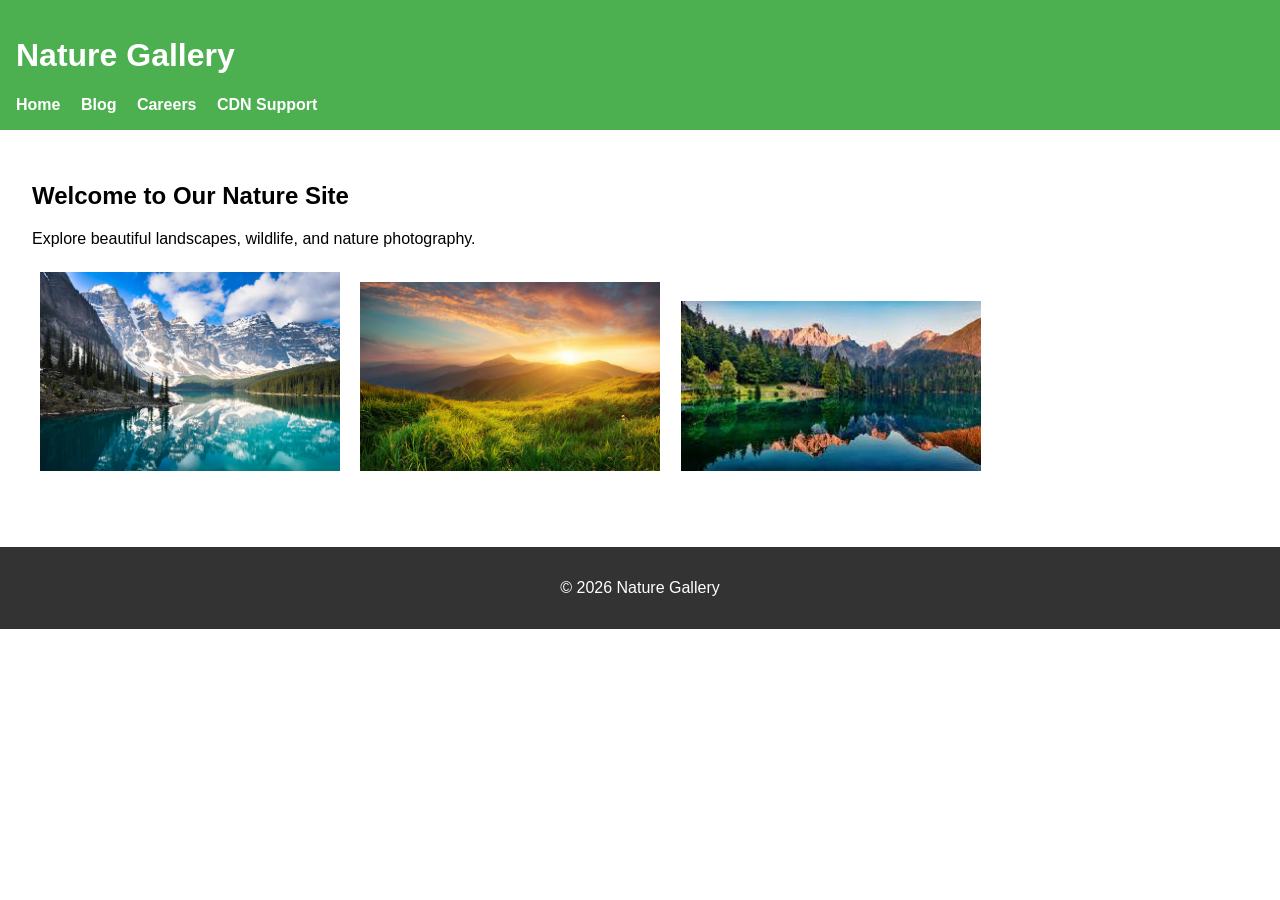
<file: index.html>
<!DOCTYPE html>
<html lang="en">
<head>
    <meta charset="UTF-8">
    <title>Nature Home</title>
    <link rel="stylesheet" href="css/style.css">
</head>
<body>
    <header>
        <h1>Nature Gallery</h1>
        <nav>
            <a href="index.html">Home</a>
            <a href="blog.html">Blog</a>
            <a href="careers.html">Careers</a>
			<a href="CDNSupport.html">CDN Support</a>
        </nav>
    </header>

    <main>
        <h2>Welcome to Our Nature Site</h2>
        <p>Explore beautiful landscapes, wildlife, and nature photography.</p>
        <div class="gallery">
            <img src="images/nature1.jpg" alt="Nature 1">
            <img src="images/nature2.jpg" alt="Nature 2">
            <img src="images/nature3.jpg" alt="Nature 3">
        </div>
		<div>



<!-- trigger rebuild part 2 -->
		</div>
    </main>

    <footer>
        <p>&copy; 2026 Nature Gallery</p>
    </footer>
</body>
</html>
</file>
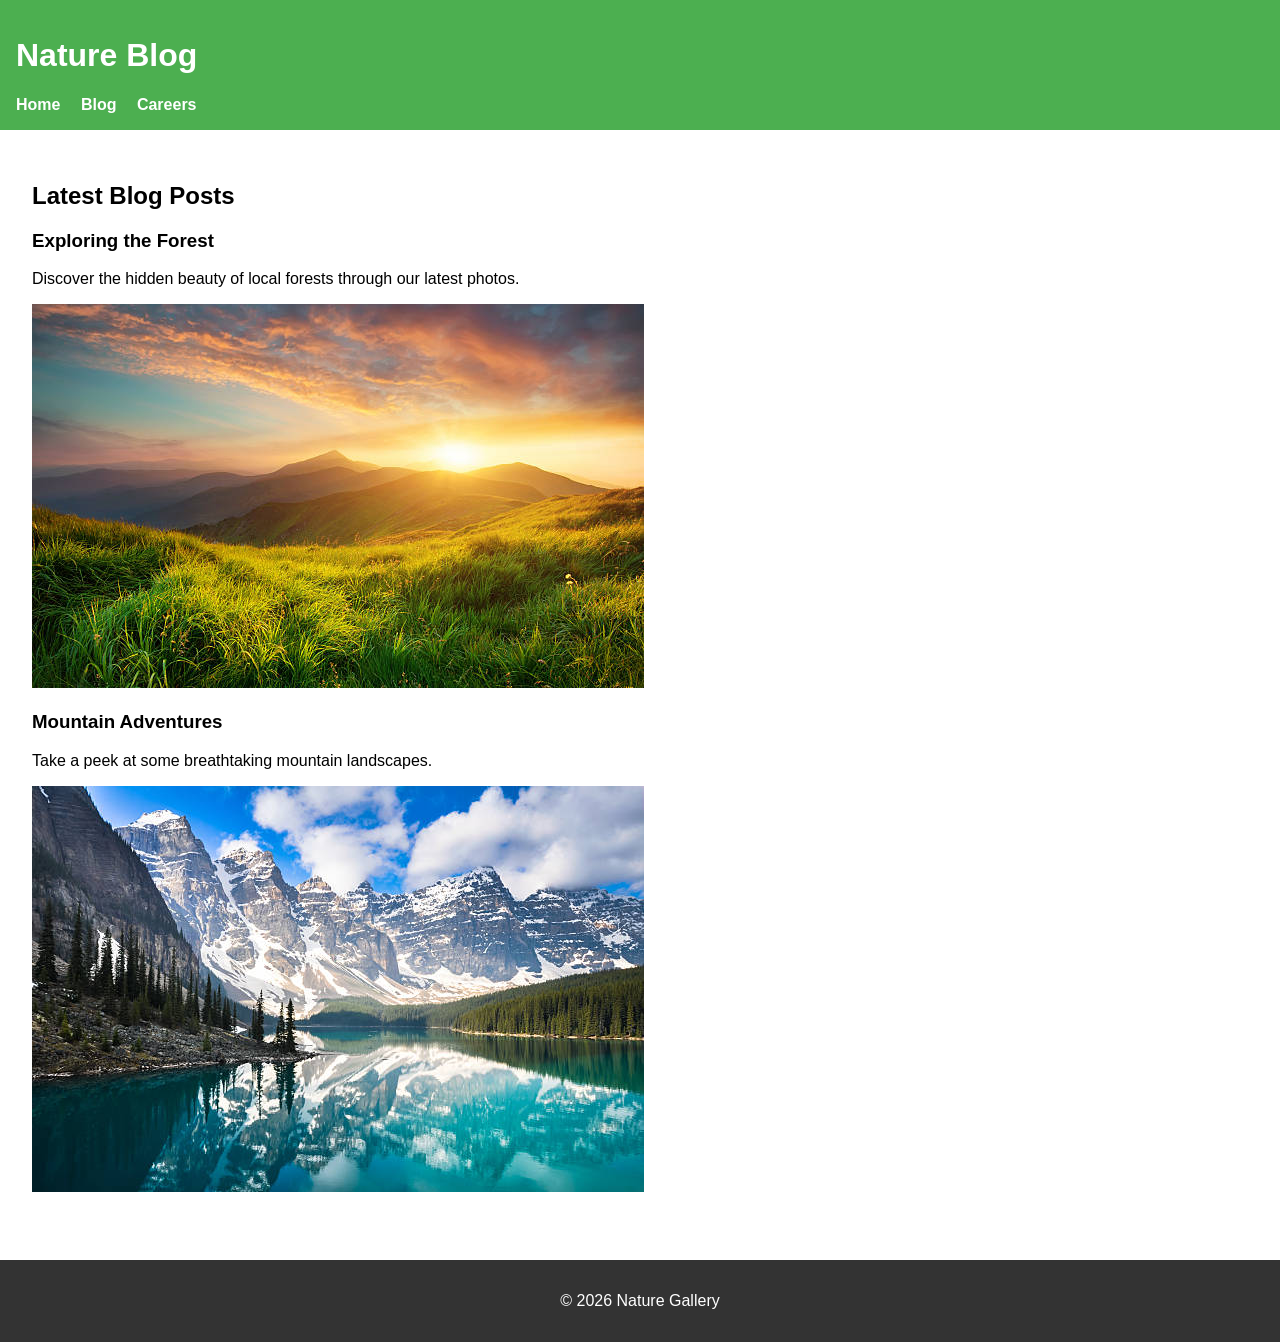
<file: blog.html>
<!DOCTYPE html>
<html lang="en">
<head>
    <meta charset="UTF-8">
    <title>Blog - Nature Site</title>
    <link rel="stylesheet" href="css/style.css">
</head>
<body>
    <header>
        <h1>Nature Blog</h1>
        <nav>
            <a href="index.html">Home</a>
            <a href="blog.html">Blog</a>
            <a href="careers.html">Careers</a>
        </nav>
    </header>

    <main>
        <h2>Latest Blog Posts</h2>
        <article>
            <h3>Exploring the Forest</h3>
            <p>Discover the hidden beauty of local forests through our latest photos.</p>
            <img src="images/nature2.jpg" alt="Forest">
        </article>
        <article>
            <h3>Mountain Adventures</h3>
            <p>Take a peek at some breathtaking mountain landscapes.</p>
            <img src="images/nature1.jpg" alt="Mountain">
        </article>
    </main>

    <footer>
        <p>&copy; 2026 Nature Gallery</p>
    </footer>
</body>
</html>
</file>
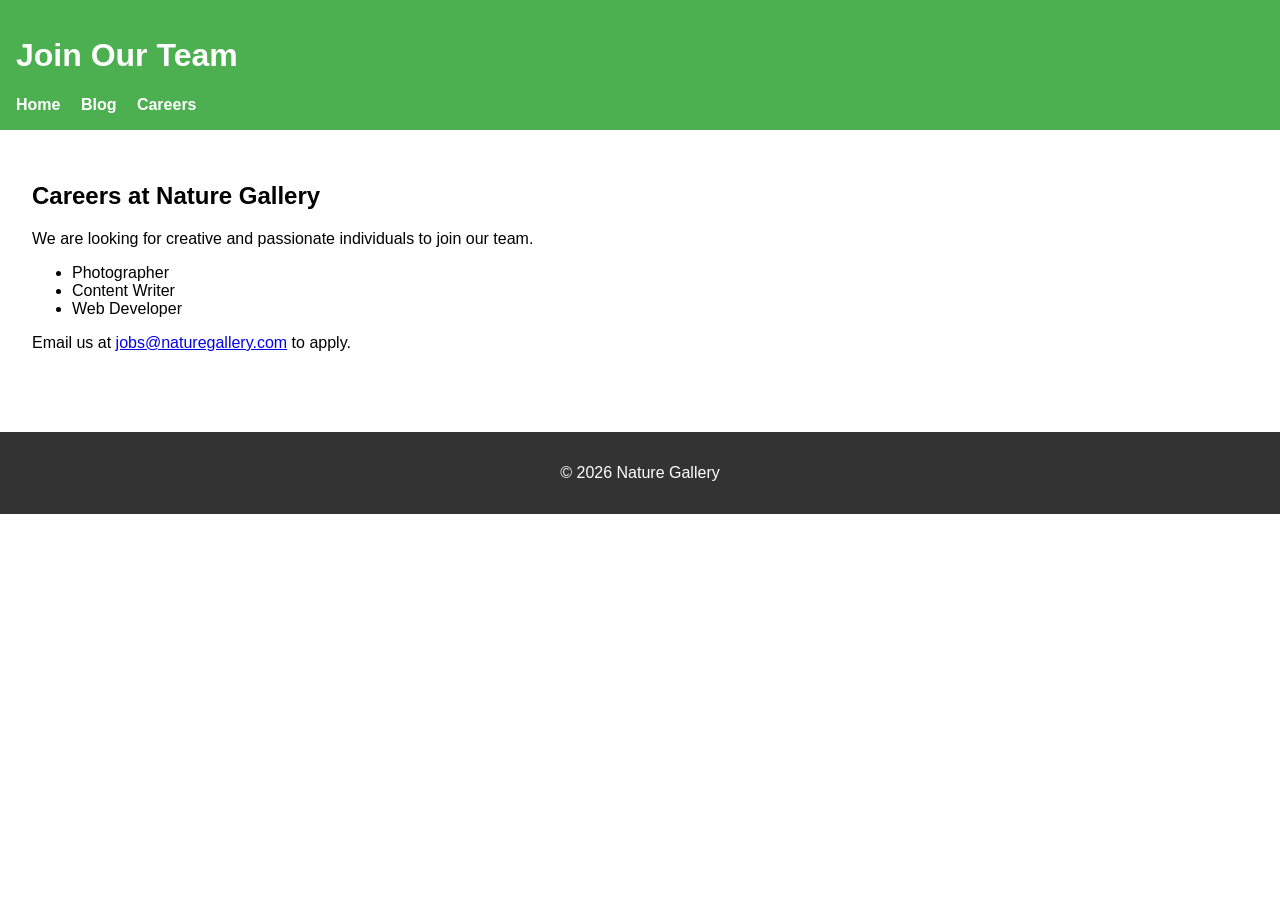
<file: careers.html>
<!DOCTYPE html>
<html lang="en">
<head>
    <meta charset="UTF-8">
    <title>Careers - Nature Site</title>
    <link rel="stylesheet" href="css/style.css">
</head>
<body>
    <header>
        <h1>Join Our Team</h1>
        <nav>
            <a href="index.html">Home</a>
            <a href="blog.html">Blog</a>
            <a href="careers.html">Careers</a>
        </nav>
    </header>

    <main>
        <h2>Careers at Nature Gallery</h2>
        <p>We are looking for creative and passionate individuals to join our team.</p>
        <ul>
            <li>Photographer</li>
            <li>Content Writer</li>
            <li>Web Developer</li>
        </ul>
        <p>Email us at <a href="mailto:jobs@naturegallery.com">jobs@naturegallery.com</a> to apply.</p>
    </main>

    <footer>
        <p>&copy; 2026 Nature Gallery</p>
    </footer>
</body>
</html>
</file>
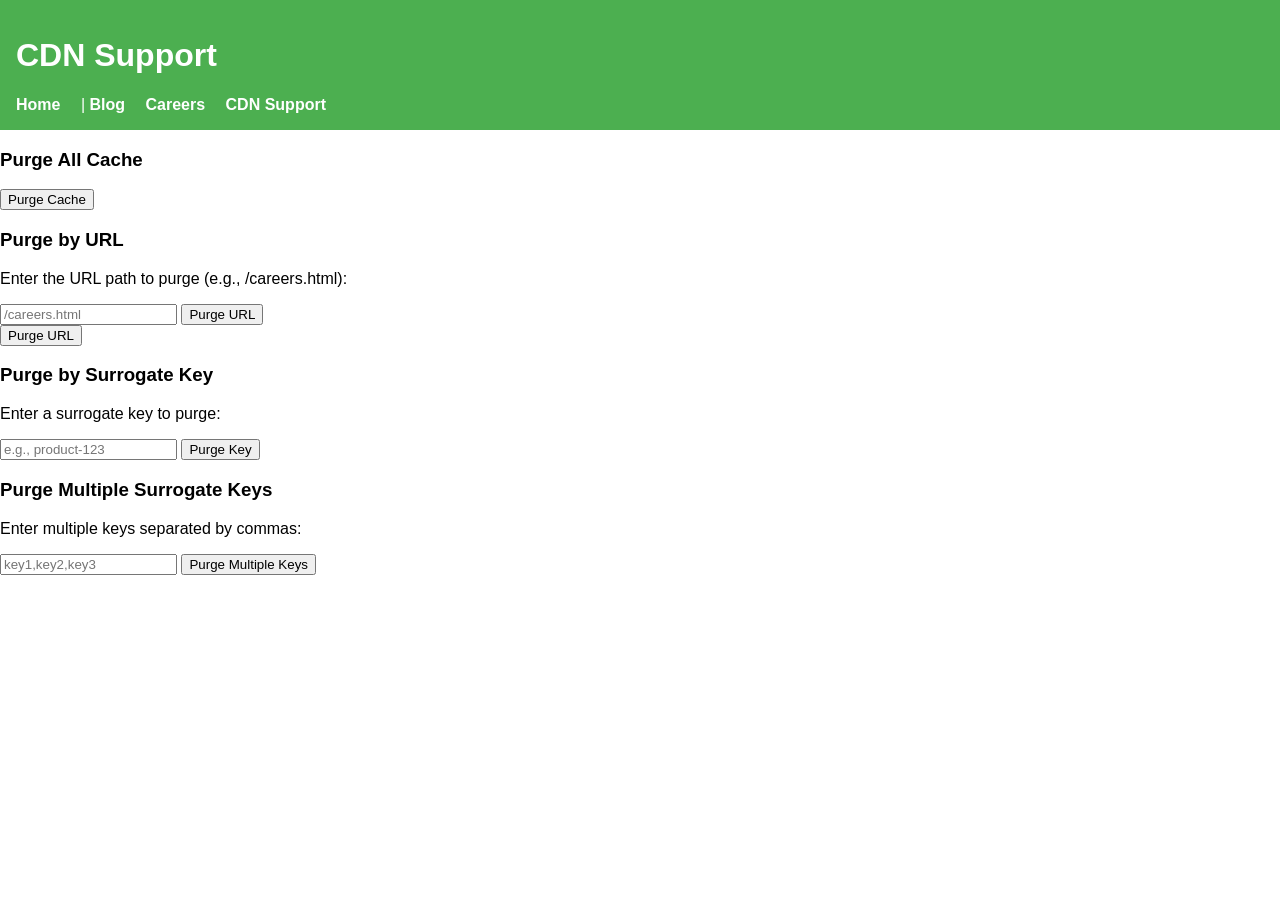
<file: CDNSupport.html>
<!DOCTYPE html>
<html lang="en">
<head>
    <meta charset="UTF-8">
    <meta name="viewport" content="width=device-width, initial-scale=1.0">
    <title>CDN Support</title>
    <link rel="stylesheet" href="css/style.css"> <!-- your existing CSS -->
</head>
<body>
    <header>
        <h1>CDN Support</h1>
        <nav>
            <a href="index.html">Home</a> |
			<a href="blog.html">Blog</a>
            <a href="careers.html">Careers</a>
            <a href="CDNSupport.html">CDN Support</a>
        </nav>
    </header>
	<h3>Purge All Cache</h3>

		<button onclick="purgeCache()">Purge Cache</button>
	<script>
function purgeCache() {
  fetch("https://fastly-purge-api.ivan7479.workers.dev/?key=Purge", {
    method: "POST"
  })
  .then(res => res.json())
  .then(data => {
    alert("Cache purged successfully!");
    console.log(data);
  })
  .catch(err => {
    alert("Error purging cache");
    console.error(err);
  })
  body: JSON.stringify({
    type: "url",
    path
});
}
</script>
<h3>Purge by URL</h3>
<p>Enter the URL path to purge (e.g., /careers.html):</p>
<input type="text" id="purgeUrlInput" placeholder="/careers.html">
<button id="purgeUrlButton">Purge URL</button>
<div id="urlResponse"></div>
<button id="purgeUrlButton">Purge URL</button>
<div id="urlResponse"></div>

<script>
const WORKER_URL = "https://purge-url.ivan7479.workers.dev"; 
const SECRET_KEY = "Purge"; 

document.getElementById('purgeUrlButton').addEventListener('click', async () => {
    const path = document.getElementById('purgeUrlInput').value.trim();
    if (!path) {
        document.getElementById('urlResponse').textContent = "Please enter a URL path to purge.";
        return;
    }

    document.getElementById('urlResponse').textContent = "Sending purge request...";

    try {
        const res = await fetch(`${WORKER_URL}?key=${SECRET_KEY}`, {
            method: "POST",
            headers: { "Content-Type": "application/json" },
            body: JSON.stringify({
                type: "url",  // 🔹 Add this
                path
            })
        });

        const data = await res.json();
        document.getElementById('urlResponse').textContent = `Purge result: ${JSON.stringify(data)}`;
    } catch (err) {
        console.error(err);
        document.getElementById('urlResponse').textContent = "Error sending purge request. Check console.";
    }
});
</script>

<h3>Purge by Surrogate Key</h3>
<p>Enter a surrogate key to purge:</p>
<input type="text" id="surrogateKeyInput" placeholder="e.g., product-123">
<button id="surrogateKeyButton">Purge Key</button>
<div id="surrogateResponse"></div>

<script>

document.addEventListener("DOMContentLoaded", () => {
    const button = document.getElementById('surrogateKeyButton');
    const input = document.getElementById('surrogateKeyInput');
    const responseDiv = document.getElementById('surrogateResponse');

    button.addEventListener('click', async () => {
        const key = input.value.trim();

        if (!key) {
            responseDiv.textContent = "Enter a surrogate key.";
            return;
        }

        responseDiv.textContent = "Sending request...";

        try {
            const res = await fetch(`${WORKER_URL}?key=${SECRET_KEY}`, {
                method: "POST",
                headers: { "Content-Type": "application/json" },
                body: JSON.stringify({
                    type: "surrogate",
                    key
                })
            });

            const data = await res.json();
            responseDiv.textContent = `Result: ${JSON.stringify(data)}`;
        } catch (err) {
            console.error(err);
            responseDiv.textContent = "Error sending purge request. Check console.";
        }
    });
});
</script>


<h3>Purge Multiple Surrogate Keys</h3>
<p>Enter multiple keys separated by commas:</p>
<input type="text" id="multiKeyInput" placeholder="key1,key2,key3">
<button id="multiKeyButton">Purge Multiple Keys</button>
<div id="multiResponse"></div>
<script>

document.getElementById('multiKeyButton').addEventListener('click', async () => {
    let keys = document.getElementById('multiKeyInput').value.trim();

    if (!keys) {
        document.getElementById('multiResponse').textContent = "Enter at least one surrogate key.";
        return;
    }

    // Convert comma-separated → space-separated (Fastly requirement)
    keys = keys.split(',').map(k => k.trim()).filter(k => k).join(' ');

    document.getElementById('multiResponse').textContent = "Sending purge request...";

    try {
        const res = await fetch(`${WORKER_URL}?key=${SECRET_KEY}`, {
            method: "POST",
            headers: { "Content-Type": "application/json" },
            body: JSON.stringify({
                type: "surrogate-multi",
                keys
            })
        });

        // Handle non-JSON responses safely
        let data;
        try {
            data = await res.json();
        } catch {
            const text = await res.text();
            throw new Error(text || "Invalid response from server");
        }

        if (!res.ok) {
            document.getElementById('multiResponse').textContent =
                `Error (${res.status}): ${JSON.stringify(data)}`;
            return;
        }

        document.getElementById('multiResponse').textContent =
            `Success: ${JSON.stringify(data)}`;

    } catch (err) {
        console.error(err);
        document.getElementById('multiResponse').textContent =
            `Request failed: ${err.message}`;
    }
});
</script>

</body>
</html>
</file>
<file: css/style.css>
body {
    font-family: Arial, sans-serif;
    margin: 0;
    padding: 0;
}

header {
    background-color: #4CAF50;
    color: white;
    padding: 1rem;
}

header nav a {
    color: white;
    margin-right: 1rem;
    text-decoration: none;
    font-weight: bold;
}

main {
    padding: 2rem;
}

.gallery img {
    width: 300px;
    margin: 0.5rem;
}

footer {
    background-color: #333;
    color: white;
    text-align: center;
    padding: 1rem;
    margin-top: 2rem;
}
</file>
